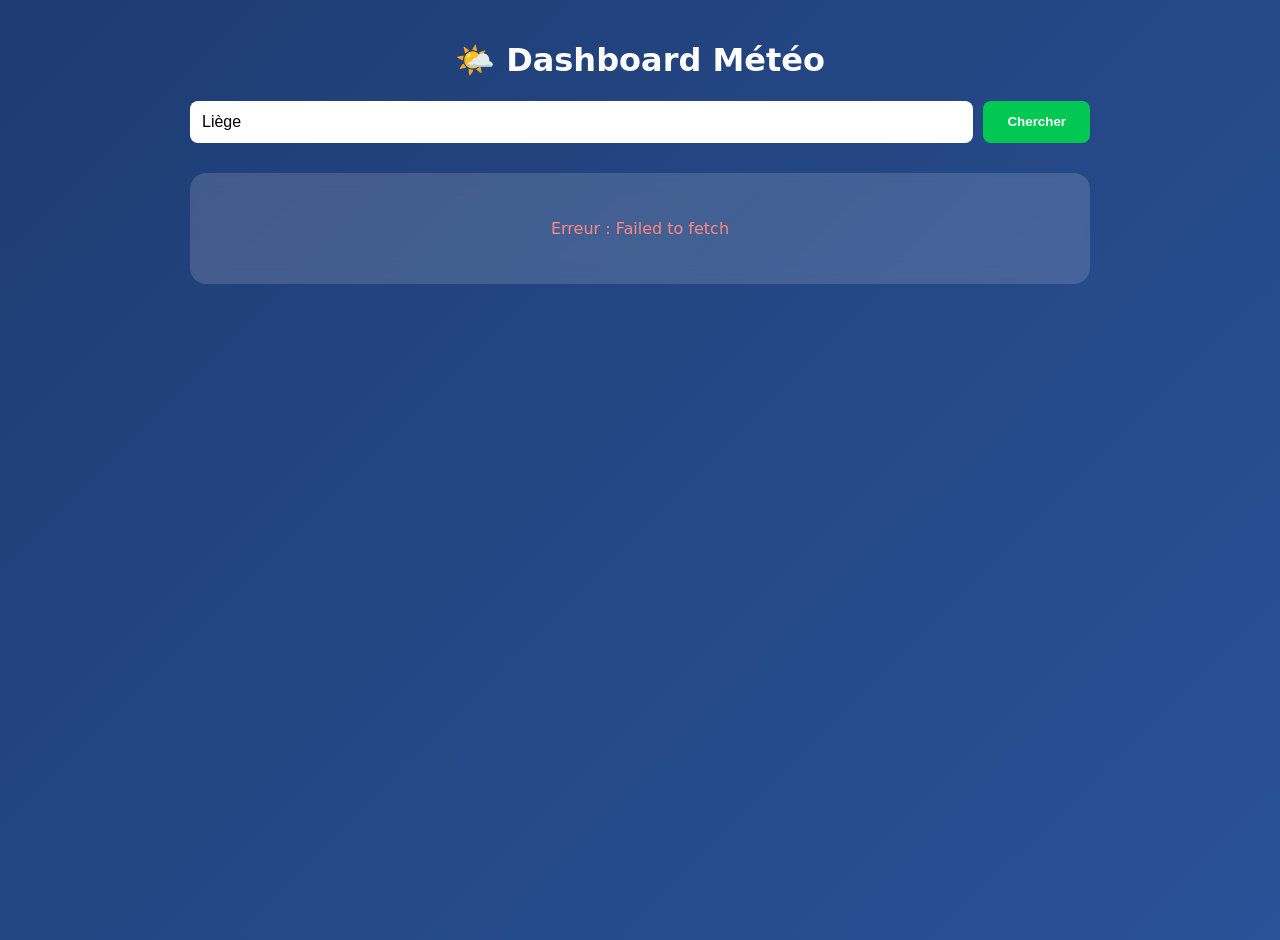
<file: vm2-orion/openweather/openweather-dashboard/index.html>
<!DOCTYPE html>
<html lang="fr">
<head>
    <meta charset="UTF-8">
    <meta name="viewport" content="width=device-width, initial-scale=1.0">
    <title>Dashboard Météo OpenWeather</title>
    <link rel="stylesheet" href="style.css">
</head>
<body>
    <div class="container">
        <h1>🌤️ Dashboard Météo</h1>
        <div class="search">
            <input type="text" id="city" placeholder="Ville (ex: Paris, London, Tokyo)" value="Liège">
            <button onclick="getWeather()">Chercher</button>
        </div>
        <div id="weather" class="weather-card"></div>
        <div id="forecast" class="forecast"></div>
    </div>
    <script src="script.js"></script>
</body>
</html>
</file>
<file: vm2-orion/openweather/openweather-dashboard/style.css>
body {
    font-family: system-ui, sans-serif;
    background: linear-gradient(135deg, #1e3c72, #2a5298);
    color: white;
    margin: 0;
    padding: 20px;
    min-height: 100vh;
}
.container { max-width: 900px; margin: 0 auto; }
h1 { text-align: center; }
.search { display: flex; gap: 10px; margin-bottom: 30px; }
input { flex: 1; padding: 12px; border-radius: 8px; border: none; font-size: 16px; }
button { padding: 12px 24px; background: #00c853; border: none; border-radius: 8px; color: white; font-weight: bold; cursor: pointer; }
.weather-card {
    background: rgba(255,255,255,0.15);
    backdrop-filter: blur(10px);
    border-radius: 16px;
    padding: 30px;
    text-align: center;
    margin-bottom: 30px;
}
.weather-card h2 { margin: 0 0 10px; font-size: 2.2em; }
.temp { font-size: 4em; font-weight: bold; }
.desc { font-size: 1.4em; text-transform: capitalize; }
.details { display: grid; grid-template-columns: repeat(auto-fit, minmax(120px, 1fr)); gap: 15px; margin-top: 25px; }
.detail { background: rgba(0,0,0,0.2); padding: 15px; border-radius: 10px; }
.forecast { display: grid; grid-template-columns: repeat(auto-fit, minmax(140px, 1fr)); gap: 15px; }
.day {
    background: rgba(255,255,255,0.12);
    border-radius: 12px;
    padding: 15px;
    text-align: center;
}
</file>
